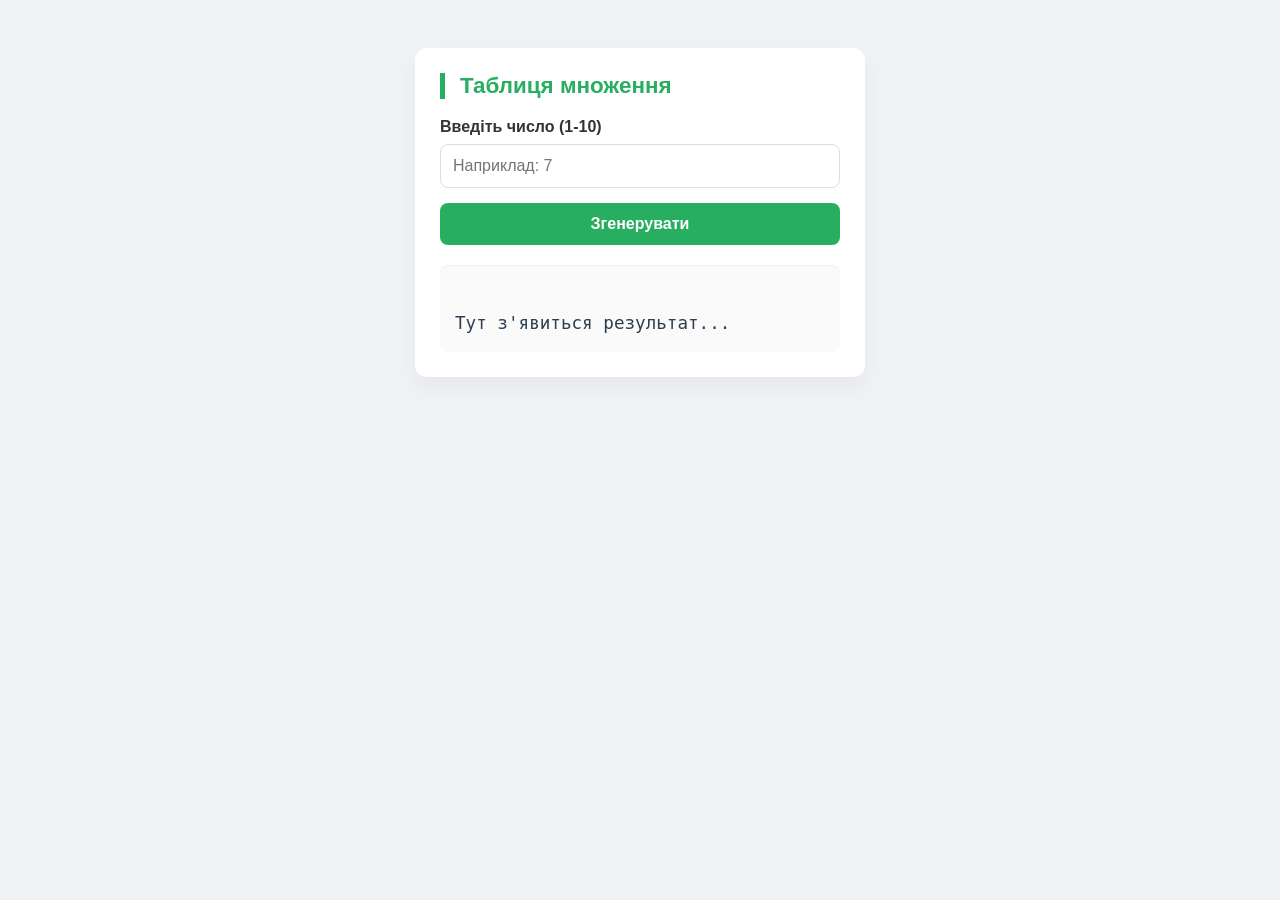
<file: index.html>
<!DOCTYPE html>
<html lang="ua">
<head>
    <meta charset="UTF-8">
    <meta name="viewport" content="width=device-width, initial-scale=1.0">
    <title>Таблиця множення</title>
     <script src="index.js"></script>
    <link rel="stylesheet" href="index.css" />
</head>
<body>

    <div class="card">
        <h2>Таблиця множення</h2>
        
        <div class="input-field">
            <label for="userNumber">Введіть число (1-10)</label>
            <input type="number" id="userNumber" placeholder="Наприклад: 7" min="1" max="10">
        </div>

        <button id="btnGenerate">Згенерувати</button>

        <div class="result-box">
            <div id="result" style="text-align: left; font-family: monospace; white-space: pre-line;">
                Тут з'явиться результат...
            </div>
        </div>
    </div>

   
</body>
</html>
</file>
<file: index.css>
body {
    font-family: 'Segoe UI', Tahoma, Geneva, Verdana, sans-serif;
    background-color: #f0f2f5;
    color: #333;
    display: flex;
    flex-direction: column;
    align-items: center;
    padding: 40px 20px;
}

.card {
    background: #ffffff;
    width: 100%;
    max-width: 400px;
    padding: 25px;
    margin-bottom: 25px;
    border-radius: 12px;
    box-shadow: 0 10px 25px rgba(0,0,0,0.05);
}

h2 {
    margin-top: 0;
    font-size: 1.4rem;
    color: #27ae60; /* Змінив колір на зелений */
    border-left: 5px solid #27ae60;
    padding-left: 15px;
}

.input-field {
    margin: 15px 0;
}

label {
    display: block;
    margin-bottom: 8px;
    font-weight: 600;
}

input {
    width: 100%;
    padding: 12px;
    border: 1px solid #ddd;
    border-radius: 8px;
    box-sizing: border-box;
    font-size: 1rem;
}

button {
    width: 100%;
    padding: 12px;
    background-color: #27ae60;
    color: white;
    border: none;
    border-radius: 8px;
    cursor: pointer;
    font-size: 1rem;
    font-weight: bold;
    transition: background 0.3s ease;
}

button:hover {
    background-color: #219150;
}

.result-box {
    margin-top: 20px;
    padding: 15px;
    border-top: 1px solid #eee;
    background-color: #fafafa;
    border-radius: 8px;
}

#result {
    color: #2c3e50;
    line-height: 1.6;
    font-size: 1.1rem;
}
</file>
<file: index4.css>
body {
    font-family: 'Segoe UI', Tahoma, Geneva, Verdana, sans-serif;
    background-color: #f0f2f5;
    color: #333;
    display: flex;
    flex-direction: column;
    align-items: center;
    padding: 40px 20px;
}

.card {
    background: #ffffff;
    width: 100%;
    max-width: 400px;
    padding: 25px;
    margin-bottom: 25px;
    border-radius: 12px;
    box-shadow: 0 10px 25px rgba(0,0,0,0.05);
}

h2 {
    margin-top: 0;
    font-size: 1.4rem;
    color: #27ae60; /* Змінив колір на зелений */
    border-left: 5px solid #27ae60;
    padding-left: 15px;
}

.input-field {
    margin: 15px 0;
}

label {
    display: block;
    margin-bottom: 8px;
    font-weight: 600;
}

input {
    width: 100%;
    padding: 12px;
    border: 1px solid #ddd;
    border-radius: 8px;
    box-sizing: border-box;
    font-size: 1rem;
}

button {
    width: 100%;
    padding: 12px;
    background-color: #27ae60;
    color: white;
    border: none;
    border-radius: 8px;
    cursor: pointer;
    font-size: 1rem;
    font-weight: bold;
    transition: background 0.3s ease;
}

button:hover {
    background-color: #219150;
}

.result-box {
    margin-top: 20px;
    padding: 15px;
    border-top: 1px solid #eee;
    background-color: #fafafa;
    border-radius: 8px;
}

#result {
    color: #2c3e50;
    line-height: 1.6;
    font-size: 1.1rem;
}
</file>
